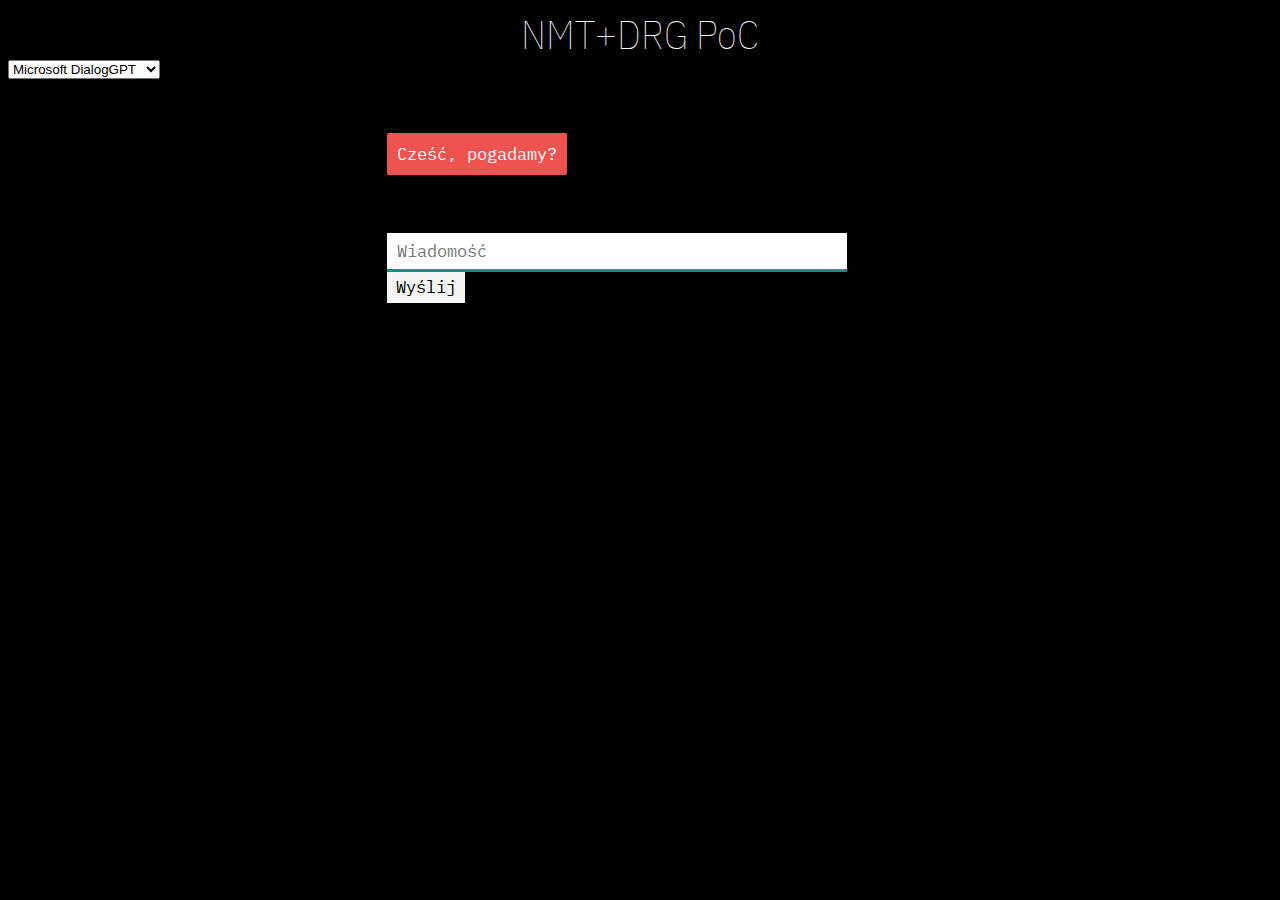
<file: templates/index.html>
<!DOCTYPE html>
<html>
<head>
    <link rel="stylesheet" type="text/css" href="/static/style.css">
    <script src="https://ajax.googleapis.com/ajax/libs/jquery/3.2.1/jquery.min.js"></script>
</head>
<body>
<h1>NMT+DRG PoC</h1>
<select id="modelName" name="model">
    <option value="dialoggpt" selected>Microsoft DialogGPT</option>
    <option value="blenderbot">FaceBook BlenderBot</option>
</select>
<div>
    <div id="history" style="display:none">
    </div>
    <div id="chatbox">
        <p class="botText"><span>Cześć, pogadamy?</span></p>
    </div>
    <div id="userInput">
        <input id="textInput" type="text" name="msg" placeholder="Wiadomość">
        <input id="buttonInput" type="submit" value="Wyślij">
    </div>
    <script>
        function clearChat() {
            $('#chatbox').empty();
            $("#chatbox").append('<p class="botText"><span>Cześć, pogadamy?</span></p>');
            $("#history").val("");
            $("#textInput").val("");
        }

        function getBotResponse() {
            var rawText = $("#textInput").val();
            var model = $("#modelName").val();
            var history = $("#history").val();
            var userHtml = '<p class="userText"><span>' + rawText + '</span></p>';
            $("#textInput").val("");
            $("#chatbox").append(userHtml);

            document.getElementById('userInput').scrollIntoView({block: 'start', behavior: 'smooth'});
            $.get("/get", {msg: rawText, model: model, history: history}).done(function (e) {
                data = jQuery.parseJSON(e);

                var botHtml = '<p class="botText"><span>' + data.reply + '</span></p>';
                $("#chatbox").append(botHtml);
                $("#history").val(data.history)
                document.getElementById('userInput').scrollIntoView({block: 'start', behavior: 'smooth'});
            });
        }

        $("#modelName").change(function (){
            clearChat();
        })

        $("#textInput").keypress(function (e) {
            if (e.which == 13) {
                getBotResponse();
            }
        });
        $("#buttonInput").click(function () {
            getBotResponse();
        })
    </script>
</div>
</body>
</html>
</file>
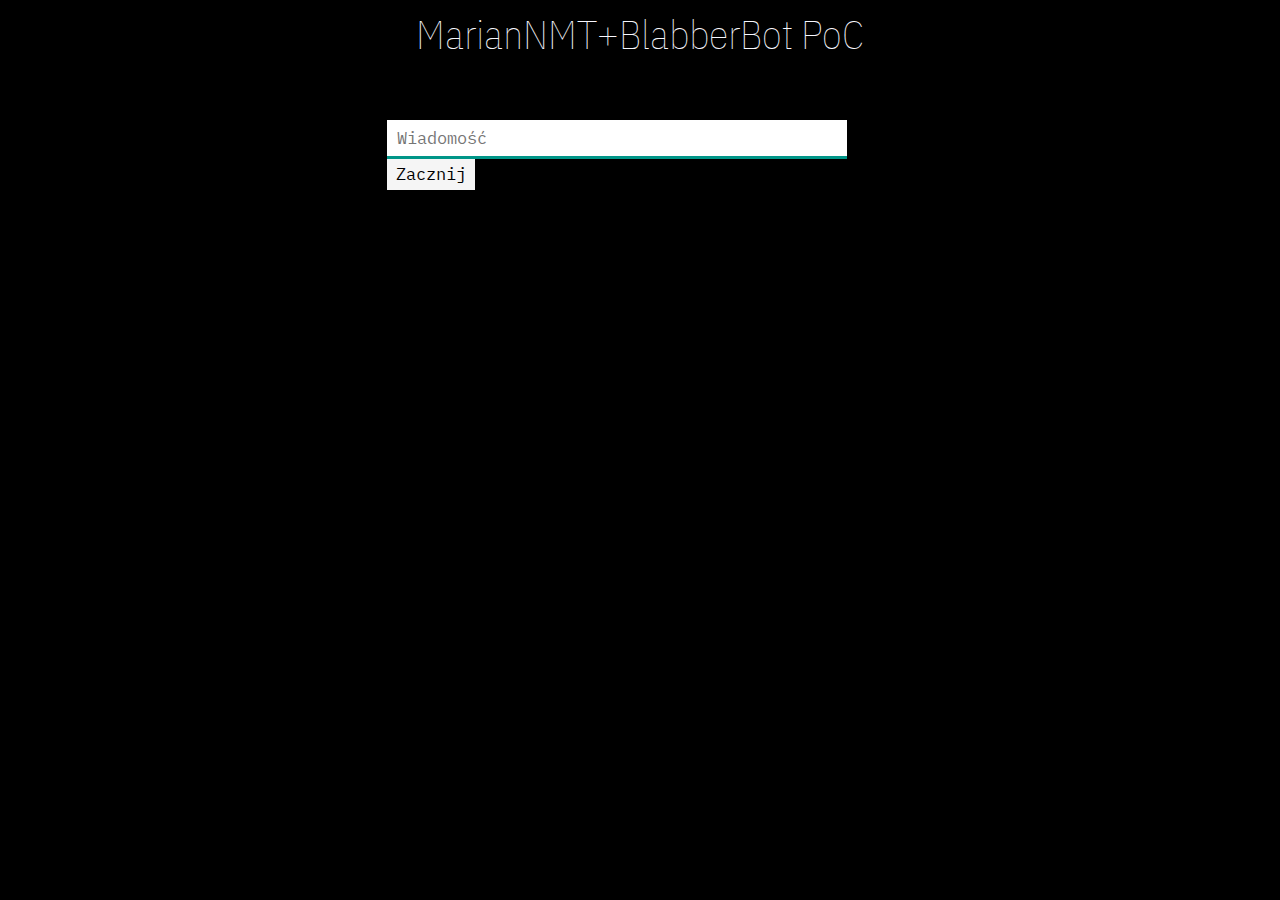
<file: templates/index2.html>
<!DOCTYPE html>
<html>
<head>
    <link rel="stylesheet" type="text/css" href="/static/style.css">
    <script src="https://ajax.googleapis.com/ajax/libs/jquery/3.2.1/jquery.min.js"></script>
</head>
<body>
<h1>MarianNMT+BlabberBot PoC</h1>
<div>
    <div id="userInput">
        <input id="textInput" type="text" name="msg" placeholder="Wiadomość">
        <input id="buttonInput" type="submit" value="Zacznij">
    </div>
    <div id="chatbox">
    </div>

    <script>
        function getBotResponse() {
            var rawText = $("#textInput").val();
            $("#textInput").val("");
            $("#chatbox").empty();

            document.getElementById('userInput').scrollIntoView({block: 'start', behavior: 'smooth'});
            $.get("/get2", {msg: rawText}).done(function (data) {
                var texts = data.split('|');
                var i=0;
                for (i = 0; i < texts.length; i++) {
                    if (i%2==0) {
                        var botHtml = '<p class="botText"><span>' + texts[i] + '</span></p>';
                        $("#chatbox").append(botHtml);
                    } else {
                        var userHtml = '<p class="userText"><span>' + texts[i] + '</span></p>';
                        $("#chatbox").append(userHtml);
                    }
                    document.getElementById('userInput').scrollIntoView({block: 'start', behavior: 'smooth'});
                }
            });
        }

        $("#textInput").keypress(function (e) {
            if (e.which == 13) {
                getBotResponse();
            }
        });
        $("#buttonInput").click(function () {
            getBotResponse();
        })
    </script>
</div>
</body>
</html>
</file>
<file: static/style.css>
@import url('https://fonts.googleapis.com/css2?family=IBM+Plex+Mono:wght@500&display=swap');
@import url('https://fonts.googleapis.com/css2?family=IBM+Plex+Sans+Condensed:wght@100&display=swap');


body {
    background-color: black;
}

h1 {
    margin-bottom: 0;
    margin-top: 0;
    text-align: center;
    font-size: 40px;
    color: ghostwhite;
    font-family: 'IBM Plex Sans Condensed', sans-serif;
    font-weight: 100;
}

h3 {
    color: black;
    font-size: 20px;
    margin-top: 3px;
    text-align: center;
}

#chatbox {
    background-color: black;
    margin-left: auto;
    margin-right: auto;
    width: 40%;
    margin-top: 60px;
}

#userInput {
    margin-left: auto;
    margin-right: auto;
    width: 40%;
    margin-top: 60px;
}

#textInput {
    width: 87%;
    border: none;
    border-bottom: 3px solid #009688;
    font-family: 'IBM Plex Mono', monospace;
    font-size: 17px;
    height: 2em;
    padding: 1px 10px;
}

#buttonInput {
    font-family: 'IBM Plex Mono', monospace;
    padding: 0.5ex 1ex;
    font-size: 17px;
    background: whitesmoke;
    border: none;
    vertical-align: top;
}

.userText {
    color: white;
    font-family: 'IBM Plex Mono', monospace;
    font-size: 17px;
    text-align: right;
    line-height: 30px;
    height: 2em;
}

.userText span {
    background-color: #009688;
    padding: 10px;
    border-radius: 2px;
}

.botText {
    color: white;
    font-family: 'IBM Plex Mono', monospace;
    font-size: 17px;
    text-align: left;
    line-height: 30px;
    height: 2em;
}

.botText span {
    background-color: #EF5350;
    padding: 10px;
    border-radius: 2px;
}

#tidbit {
    position: absolute;
    bottom: 0;
    right: 0;
    width: 300px;
}
</file>
